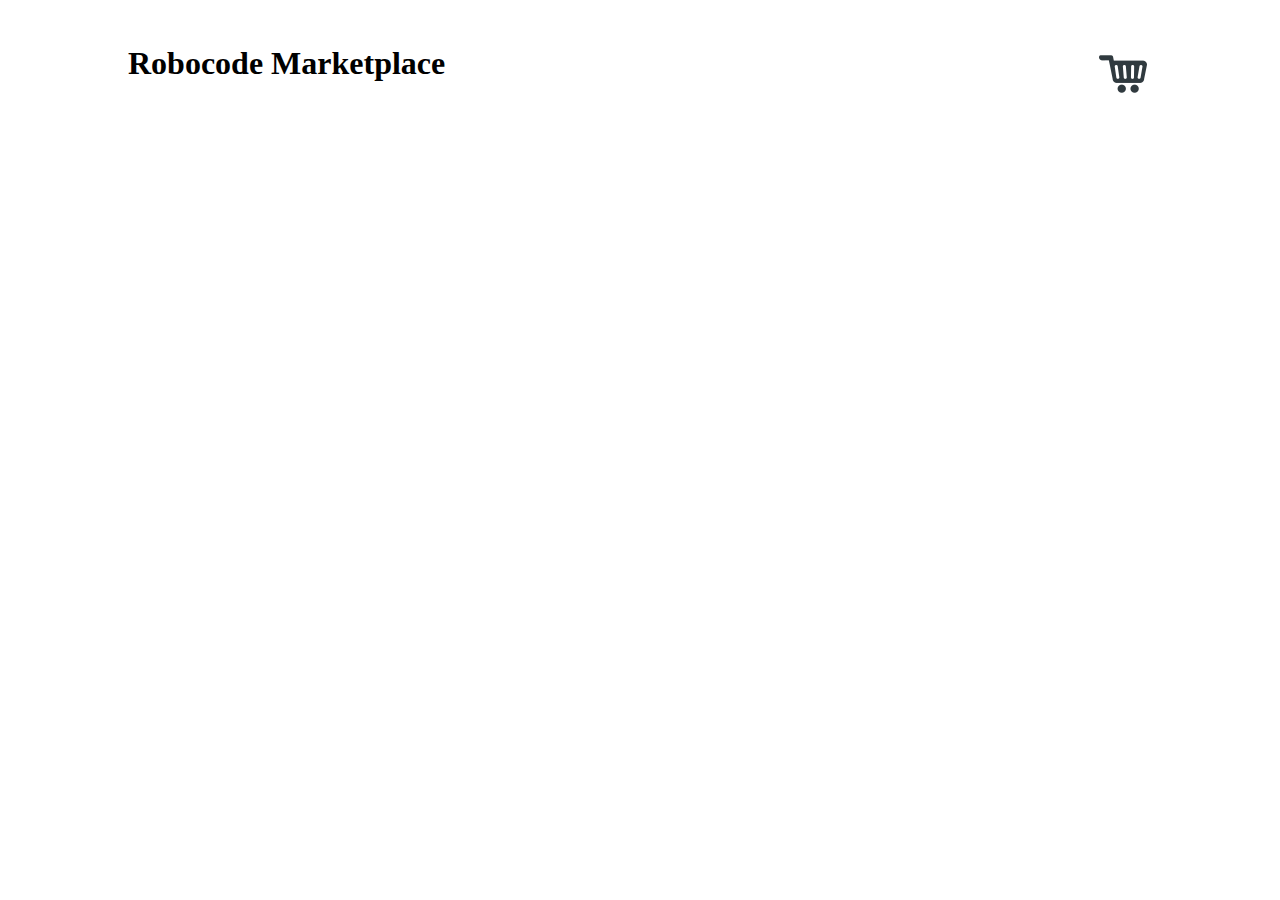
<file: MarketPlace/index.html>
<!DOCTYPE html>
<html>
<head>
	<meta charset="utf-8">
	<meta http-equiv="X-UA-Compatible" content="IE=edge">
	<meta name="viewport" content="width=device-width, initial-scale=1.0">
	<title>RoboCode MarketPlace</title>
	<link rel="stylesheet" type="text/css" href="style.css">
</head>
<body>
	<header>
		<h1>Robocode Marketplace</h1>
		<div id="cart">
			<button id="cart-button">
				<img src="cart.png">
			</button>
		</div>
	</header>
	<main>
		<div id="products-grid">
			
		</div>
	</main>
<script type="text/javascript" src="script.js"></script>
</body>
</html>
</file>
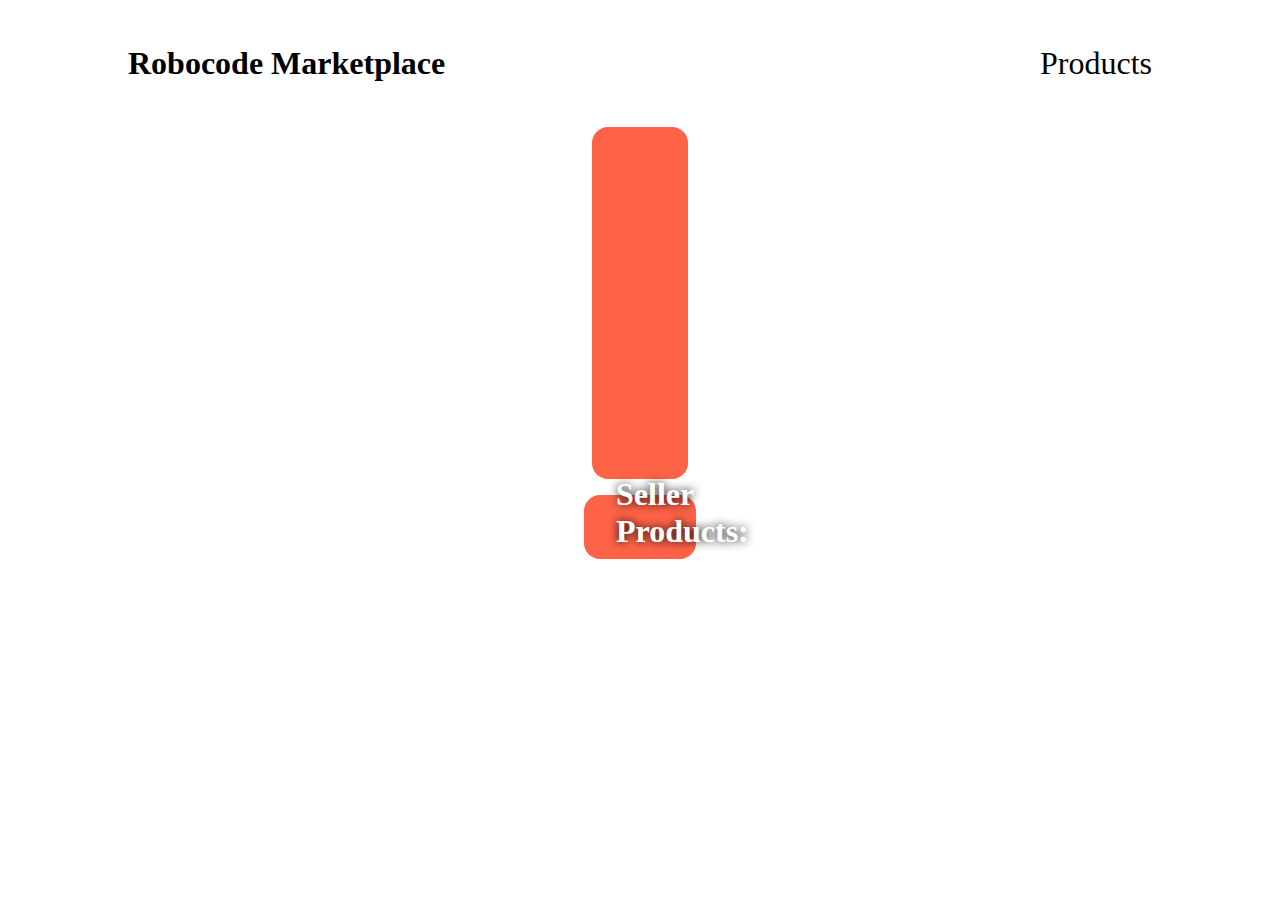
<file: MarketPlace/userProfile.html>
<!DOCTYPE html>
<html>
<head>
	<meta charset="utf-8">
	<meta http-equiv="X-UA-Compatible" content="IE=edge">
	<meta name="viewport" content="width=device-width, initial-scale=1.0">
	<title>Profile</title>
	<link rel="stylesheet" type="text/css" href="style.css">
</head>
<body>
	<header>
		<h1>Robocode Marketplace</h1>
		<a class="products-link" href="index.html">Products</a>
	</header>
	<main class="profile-container">
		<div id="profile">
			
		</div>
		<div class="user-products">
			<h1>Seller Products:</h1>
			<div id="user-products-grid">
				
			</div>
		</div>
	</main>
	<script type="text/javascript" src="user.js"></script>
</body>
</html>
</file>
<file: MarketPlace/style.css>
*{
	margin: 0;
	padding: 0;
}
main, header{
	margin: 5vh 10vw;
}
header{
	display: flex;
	justify-content: space-between;
}
#products-grid{
	display: grid;
	grid-template-columns: repeat(3, 1fr);
	gap: 1rem;
}
@media screen and(max-width: 1000px){
	#products-grid{
		grid-template-columns: repeat(2, 1fr);
	}
}
@media screen and(max-width: 600px){
	#products-grid{
		grid-template-columns: repeat(1, 1fr);
	}
}
.product{
	background-color: rgba(0,0,0,0.5);
	padding: 1rem;
	border-radius: 1rem;
	color: #ffffff;
	display: flex;
	flex-direction: column;
	justify-content: space-between;
}
.product-photo{
	max-width: 100px;
	box-shadow: 0 0 5px #000;
	border-radius: 0.5rem;
	margin: 0.5rem 0;
	background-color: #ffffff;
}
.product a{
	color: #ffffff;
	margin: 5px 0;
}
button{
	cursor: pointer;
	font-size: 1.4rem;
	border-radius: 10px;
	border: none;
	min-width: 50%;
}
#cart-button{
	background: none;
	display: flex;
	justify-content: center;
	align-items: center;
	padding: 5px;
	transition: all .5s;
}
#cart-button:hover{
	background-color: rgb(170, 170, 255);
}
#cart{
	position: relative;
}
.profile-container{
	display: flex;
	flex-direction: column;
	align-items: center;
	justify-content: center;
	gap: 1rem;
}
#profile{
	background-color: tomato;
	padding: 1rem 3rem;
	flex-basis: 20rem;
	text-align: center;
	border-radius: 1rem;
}
.profile-img{
	border-radius: 50%;
	box-shadow: 1px 1px 5px 0 #000;
	width: 10rem;
	margin: 2rem 0;
	background-color: #ffffff;
}
.products-link{
	font-size: 2rem;
	color: #000000;
	text-decoration: none;
	transition: all .5s;
}
.products-link:hover{
	transform:scale(1.2);
}
.user-products{
	position: relative;
}
.user-products h1{
	position: absolute;
	left: 2rem;
	top: -1.2rem;
	color: #ffffff;
	text-shadow: 0 0 10px #000000;
}
#user-products-grid{
	display: grid;
	grid-template-columns: repeat(4, 1fr);
	background-color: tomato;
	padding: 2rem;
	gap:1rem;
	border-radius: 1rem;
}
</file>
